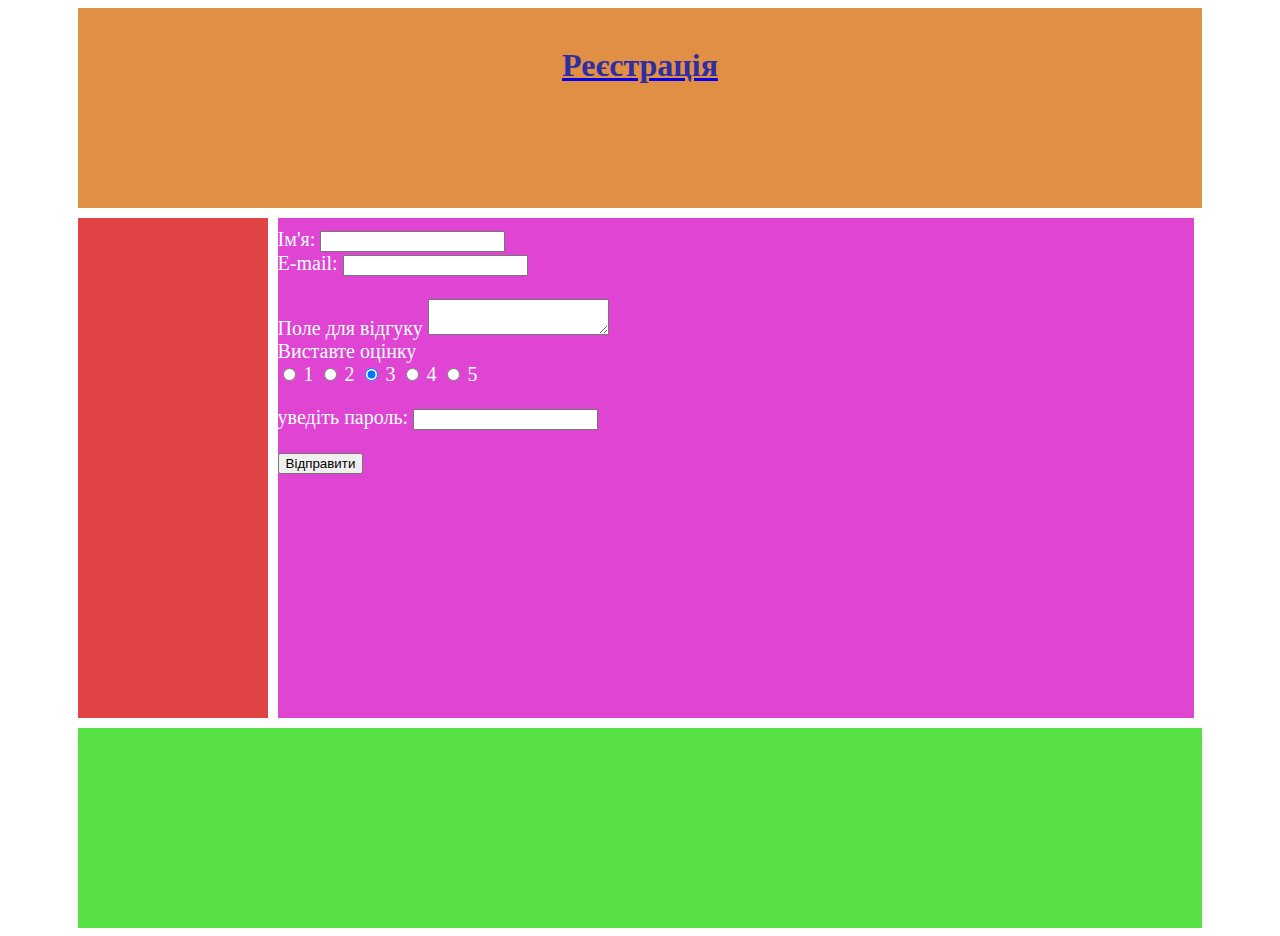
<file: index.html>
<!DOCTYPE html>
<html lang="en">
<head>
    <meta charset="UTF-8">
    <meta http-equiv="X-UA-Compatible" content="IE=edge">
    <meta name="viewport" content="width=device-width, initial-scale=1.0">
    <title>lab13 </title>
    <link rel="stylesheet" href="mal.css">

</head>
<body>
    <div class="wrapper"></div>

        <div class="header">
            <div class="inner-header"><br><center><a href=" https://nesteruk333.github.io/lab13.3/"><h1 style="color:#2f2da3">Реєстрація</h1></a></center><br> </div>
        </div>
        <div class="row">
            <div class="sidebar-1">
                <div class="inner-sidebar-1">
                </div>
            </div>    
            <div class="content">
                <div class="inner-content">
                    <form method="post" id="myform" action="mailto:strila123456780@gmail.com" enctype="text/plain">
                        
                       
                           
                              <label for="name">Ім'я:</label>
                              <input type="text" id="name" name="user_name" required><br>
                          
                            
                              <label for="mail">E-mail:</label>
                              <input type="email" id="mail" name="user_mail"><br><br>
                            
                            
                              <label for="msg">Поле для відгуку</label>
                              <textarea id="msg" name="user_message"></textarea><br>
                           
                          
                          Виставте оцінку<br>
                          <input type='radio' name="gender" value="male" checked> 1
                          <input type='radio' name='gender' value='female'> 2
                          <input type='radio' name="gender" value="male" checked> 3
                          <input type='radio' name='gender' value='female'> 4
                          <input type='radio' name='gender' value='other'> 5
                          <P> уведіть пароль:
                          <INPUT TYPE="password" NAME="p_word">
                            
                    </form>
                    <form method="post" id="myform" action="mailto:lohach100@gmail.com" enctype="text/plain">
                        <input type="submit" value="Відправити">
                </div>
            </div>   
            <div class="sidebar-2">
                <div class="inner-sidebar-2"></div>
            </div>     
        </div>
        <div class="footer">
            <div class="inner-footer"></div>
        </div>
    </div>
    
</body>
</html>
</file>
<file: mal.css>
body{
    color: azure;
}
.row:after {
    visibility: hidden;
    display: block;
    font-size: 0;
    content: " ";
    clear: both;
    height: 0;
  }
  .row { display: inline-block; }
  /* start commented backslash hack \*/
  * html .row { height: 1%; }
  .row { display: block; }
  /* close commented backslash hack */
.header{
    margin-bottom: 10px;
    padding-right: 70px;
    padding-left: 70px;
}

.inner-header{
    background-color: rgb(224, 143, 68);
    height: 200px;
}
   
.sidebar-1{
    width: 15%;
    float: left;
    padding-right: 10px;
    padding-left: 70px;
}
.inner-sidebar-1{
    background-color: rgb(224, 68, 68);
    min-height: 500px;
}
.sidebar-2{
    width: 15%;
    float: left;
    padding-left: 10px;
}

.content{
    width: 72.5%;
    float: left;
}
.inner-content{
    background-color: rgb(224, 68, 211);
    min-height: 480px;
    font-size: 20px;
    padding-top: 10px;
    padding-bottom: 10px;
}
.footer{
   margin-top: 10px;
   padding-right: 70px;
   padding-left: 70px;
}
.inner-footer{
    background-color: rgb(86, 224, 68);
    height: 200px;
}
</file>
